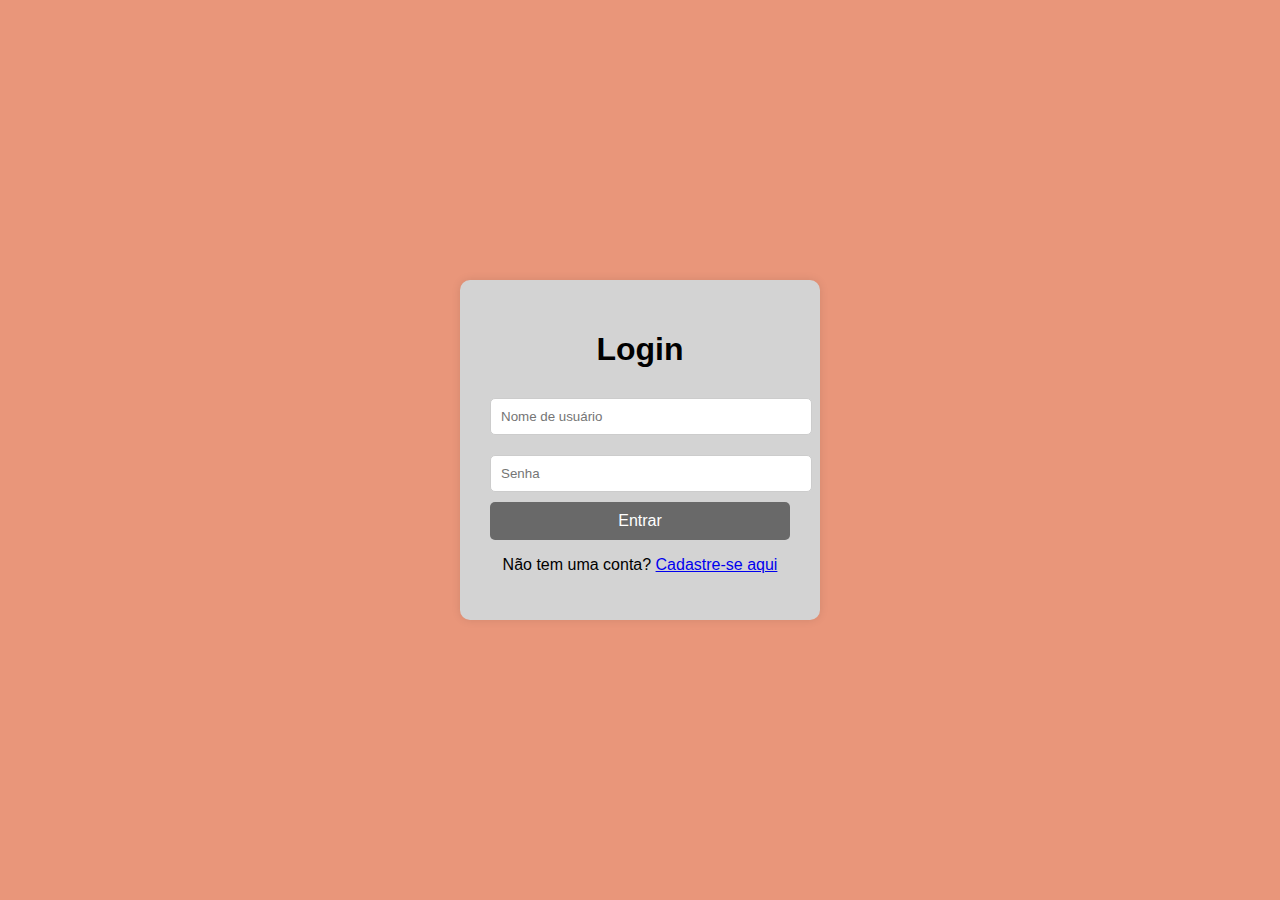
<file: index.html>
<!DOCTYPE html>
<html lang="pt">
<head>
    <meta charset="UTF-8">
    <meta name="viewport" content="width=device-width, initial-scale=1.0">
    <title>Login e Cadastro</title>
    <link rel="stylesheet" href="style.css">
</head>
<body>
    <div class="container" id="loginContainer">
        <h1>Login</h1>
        <input type="text" id="login" placeholder="Nome de usuário">
        <input type="password" id="password" placeholder="Senha">
        <button onclick="login()">Entrar</button>
        <p>Não tem uma conta? <a href="#" onclick="mostrarCadastro()"> Cadastre-se aqui</a></p>
    </div>

    <div class="container" id="cadastroContainer" style="display: none;">
        <h1>Cadastro</h1>
        <input type="text" id="novoLogin" placeholder="Digite seu nome">
        <input type="password" id="novaSenha" placeholder="Crie uma senha">
        <input type="password" id="repSenha" placeholder="Confirme a senha">
        <button onclick="cadastra()">Confirmar</button>
        <p>Já tem uma conta? <a href="#" onclick="mostrarLogin()"> Entre aqui</a></p>
    </div>

    <script src="script.js"></script>
</body>
</html>
</file>
<file: style.css>
body {
    font-family: Arial, sans-serif;
    background-color: darksalmon;
    display: flex;
    justify-content: center;
    align-items: center;
    height: 100vh;
    margin: 0;
}

.container {
    background-color: lightgray;
    padding: 30px;
    border-radius: 10px;
    box-shadow: 0 0 10px rgba(0, 0, 0, 0.1);
    width: 300px;
    text-align: center;
}

h1 {
    margin-bottom: 20px;
}

input {
    width: 100%;
    padding: 10px;
    margin: 10px 0;
    border: 1px solid #ccc;
    border-radius: 5px;
}

button {
    width: 100%;
    padding: 10px;
    background-color: dimgray;
    border: none;
    border-radius: 5px;
    color: white;
    font-size: 16px;
    cursor: pointer;
}

button:hover {
    background-color: darkgray;
}
</file>
